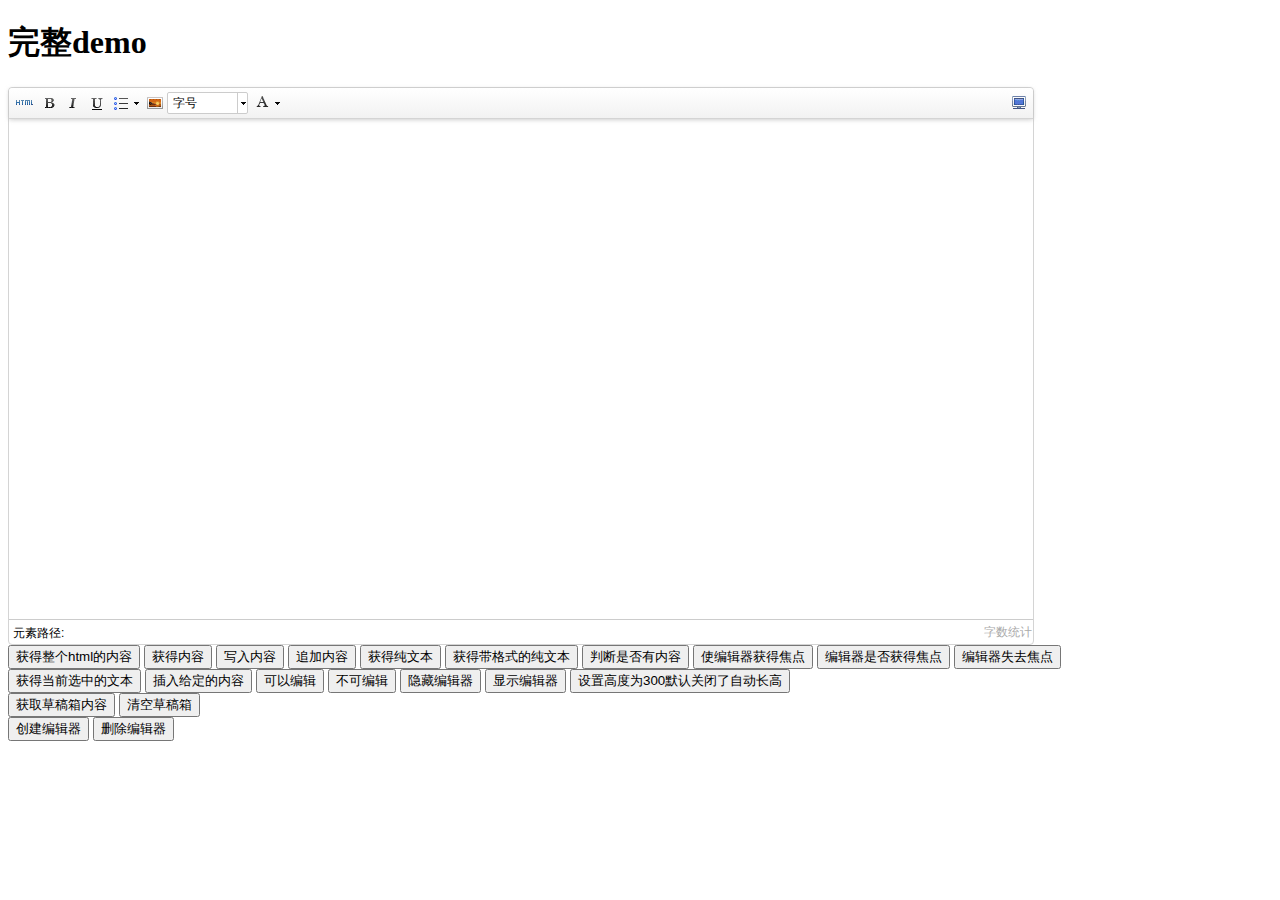
<file: public/static/library/ueditor/index.html>
<!DOCTYPE HTML PUBLIC "-//W3C//DTD HTML 4.01 Transitional//EN"
        "http://www.w3.org/TR/html4/loose.dtd">
<html>
<head>
    <title>完整demo</title>
    <meta http-equiv="Content-Type" content="text/html;charset=utf-8"/>
    <script type="text/javascript" charset="utf-8" src="ueditor.config.js"></script>
    <script type="text/javascript" charset="utf-8" src="ueditor.all.min.js"> </script>
    <!--建议手动加在语言，避免在ie下有时因为加载语言失败导致编辑器加载失败-->
    <!--这里加载的语言文件会覆盖你在配置项目里添加的语言类型，比如你在配置项目里配置的是英文，这里加载的中文，那最后就是中文-->
    <script type="text/javascript" charset="utf-8" src="lang/zh-cn/zh-cn.js"></script>

    <style type="text/css">
        div{
            width:100%;
        }
    </style>
</head>
<body>
<div>
    <h1>完整demo</h1>
    <script id="editor" type="text/plain" style="width:1024px;height:500px;"></script>
</div>
<div id="btns">
    <div>
        <button onclick="getAllHtml()">获得整个html的内容</button>
        <button onclick="getContent()">获得内容</button>
        <button onclick="setContent()">写入内容</button>
        <button onclick="setContent(true)">追加内容</button>
        <button onclick="getContentTxt()">获得纯文本</button>
        <button onclick="getPlainTxt()">获得带格式的纯文本</button>
        <button onclick="hasContent()">判断是否有内容</button>
        <button onclick="setFocus()">使编辑器获得焦点</button>
        <button onmousedown="isFocus(event)">编辑器是否获得焦点</button>
        <button onmousedown="setblur(event)" >编辑器失去焦点</button>

    </div>
    <div>
        <button onclick="getText()">获得当前选中的文本</button>
        <button onclick="insertHtml()">插入给定的内容</button>
        <button id="enable" onclick="setEnabled()">可以编辑</button>
        <button onclick="setDisabled()">不可编辑</button>
        <button onclick=" UE.getEditor('editor').setHide()">隐藏编辑器</button>
        <button onclick=" UE.getEditor('editor').setShow()">显示编辑器</button>
        <button onclick=" UE.getEditor('editor').setHeight(300)">设置高度为300默认关闭了自动长高</button>
    </div>

    <div>
        <button onclick="getLocalData()" >获取草稿箱内容</button>
        <button onclick="clearLocalData()" >清空草稿箱</button>
    </div>

</div>
<div>
    <button onclick="createEditor()">
    创建编辑器</button>
    <button onclick="deleteEditor()">
    删除编辑器</button>
</div>

<script type="text/javascript">

    //实例化编辑器
    //建议使用工厂方法getEditor创建和引用编辑器实例，如果在某个闭包下引用该编辑器，直接调用UE.getEditor('editor')就能拿到相关的实例
    var ue = UE.getEditor('editor');


    function isFocus(e){
        alert(UE.getEditor('editor').isFocus());
        UE.dom.domUtils.preventDefault(e)
    }
    function setblur(e){
        UE.getEditor('editor').blur();
        UE.dom.domUtils.preventDefault(e)
    }
    function insertHtml() {
        var value = prompt('插入html代码', '');
        UE.getEditor('editor').execCommand('insertHtml', value)
    }
    function createEditor() {
        enableBtn();
        UE.getEditor('editor');
    }
    function getAllHtml() {
        alert(UE.getEditor('editor').getAllHtml())
    }
    function getContent() {
        var arr = [];
        arr.push("使用editor.getContent()方法可以获得编辑器的内容");
        arr.push("内容为：");
        arr.push(UE.getEditor('editor').getContent());
        alert(arr.join("\n"));
    }
    function getPlainTxt() {
        var arr = [];
        arr.push("使用editor.getPlainTxt()方法可以获得编辑器的带格式的纯文本内容");
        arr.push("内容为：");
        arr.push(UE.getEditor('editor').getPlainTxt());
        alert(arr.join('\n'))
    }
    function setContent(isAppendTo) {
        var arr = [];
        arr.push("使用editor.setContent('欢迎使用ueditor')方法可以设置编辑器的内容");
        UE.getEditor('editor').setContent('欢迎使用ueditor', isAppendTo);
        alert(arr.join("\n"));
    }
    function setDisabled() {
        UE.getEditor('editor').setDisabled('fullscreen');
        disableBtn("enable");
    }

    function setEnabled() {
        UE.getEditor('editor').setEnabled();
        enableBtn();
    }

    function getText() {
        //当你点击按钮时编辑区域已经失去了焦点，如果直接用getText将不会得到内容，所以要在选回来，然后取得内容
        var range = UE.getEditor('editor').selection.getRange();
        range.select();
        var txt = UE.getEditor('editor').selection.getText();
        alert(txt)
    }

    function getContentTxt() {
        var arr = [];
        arr.push("使用editor.getContentTxt()方法可以获得编辑器的纯文本内容");
        arr.push("编辑器的纯文本内容为：");
        arr.push(UE.getEditor('editor').getContentTxt());
        alert(arr.join("\n"));
    }
    function hasContent() {
        var arr = [];
        arr.push("使用editor.hasContents()方法判断编辑器里是否有内容");
        arr.push("判断结果为：");
        arr.push(UE.getEditor('editor').hasContents());
        alert(arr.join("\n"));
    }
    function setFocus() {
        UE.getEditor('editor').focus();
    }
    function deleteEditor() {
        disableBtn();
        UE.getEditor('editor').destroy();
    }
    function disableBtn(str) {
        var div = document.getElementById('btns');
        var btns = UE.dom.domUtils.getElementsByTagName(div, "button");
        for (var i = 0, btn; btn = btns[i++];) {
            if (btn.id == str) {
                UE.dom.domUtils.removeAttributes(btn, ["disabled"]);
            } else {
                btn.setAttribute("disabled", "true");
            }
        }
    }
    function enableBtn() {
        var div = document.getElementById('btns');
        var btns = UE.dom.domUtils.getElementsByTagName(div, "button");
        for (var i = 0, btn; btn = btns[i++];) {
            UE.dom.domUtils.removeAttributes(btn, ["disabled"]);
        }
    }

    function getLocalData () {
        alert(UE.getEditor('editor').execCommand( "getlocaldata" ));
    }

    function clearLocalData () {
        UE.getEditor('editor').execCommand( "clearlocaldata" );
        alert("已清空草稿箱")
    }
</script>
</body>
</html>
</file>
